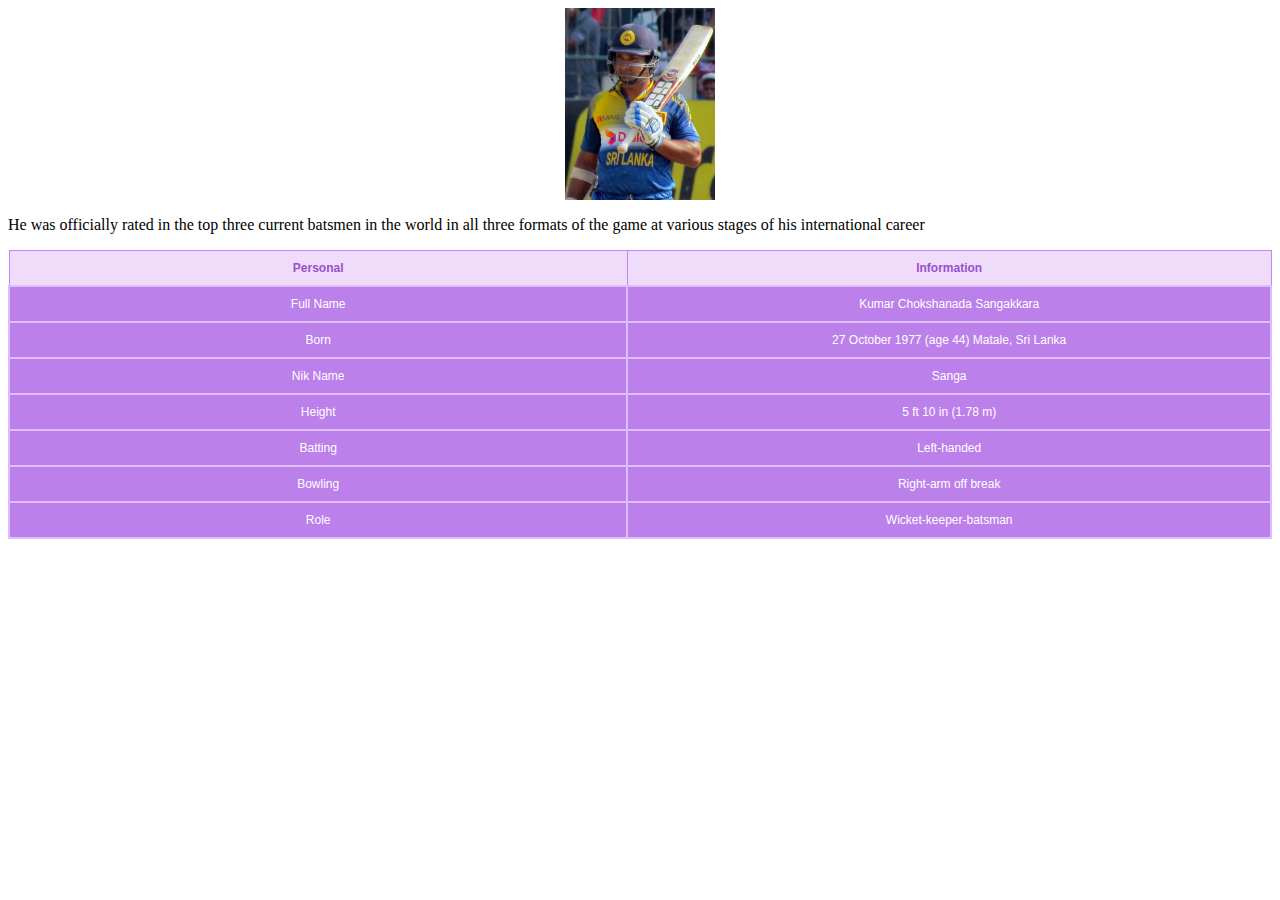
<file: players/Kumara_sangakkara.html>
<Html>
<head><title>kumara sangakkara</title>
</head>
<body>

<center>
<img src="images/kuma.jpeg" width="150">
</center>
<p>He was officially rated in the top three current batsmen in the world in all three formats of the game at various stages of his international career</p>
<table id="myTable" width="100%">
  <thead>
   <tr>
    <th scope="col" style="width: 49%;">Personal</th>
    <th scope="col" style="width: 51%;">Information </th>
   </tr>
  </thead>

  <tbody>
  <tr>
   <td>Full Name</td>
   <td>Kumar Chokshanada Sangakkara</td>
  </tr>

  <tr>
   <td>Born</td>
   <td>	27 October 1977 (age 44)
Matale, Sri Lanka</td>
  </tr>

  <tr>
   <td>Nik Name</td>
   <td>Sanga</td>
  </tr>

  <tr>
   <td>Height </td>
   <td>5 ft 10 in (1.78 m)</td>
  </tr>

  <tr>
   <td>Batting</td>
   <td>Left-handed</td>
  </tr>

  <tr>
   <td>Bowling</td>
   <td>Right-arm off break</td>
  </tr>

  <tr>
   <td>Role</td>
   <td>Wicket-keeper-batsman</td>
  </tr>

  </tbody>
</table>

<style >
  #myTable{
     font-family: 'helvetica neue',helvetica,arial,'lucida grande',sans-serif;
     border-collapse: collapse;
  }
  #myTable td{
     border: solid 2px #dfbdfa;
     padding: 10px;
     font-size: 12px;
     text-align: center;
  }
  #myTable tr{
     background-color: #bc80ea;
     color: #ffffff;
  }
  #myTable td:hover{
     background-color: #FFFFFF;
     color: #000000;
  }
  #myTable th{
     border: solid 1px #c584f3;
     padding: 10px;
     color: #9752cc;
     background-color: #efdcfb;
     text-align: center;
     font-size: 12px;
  }

</style>

</body>
</html>
</file>
